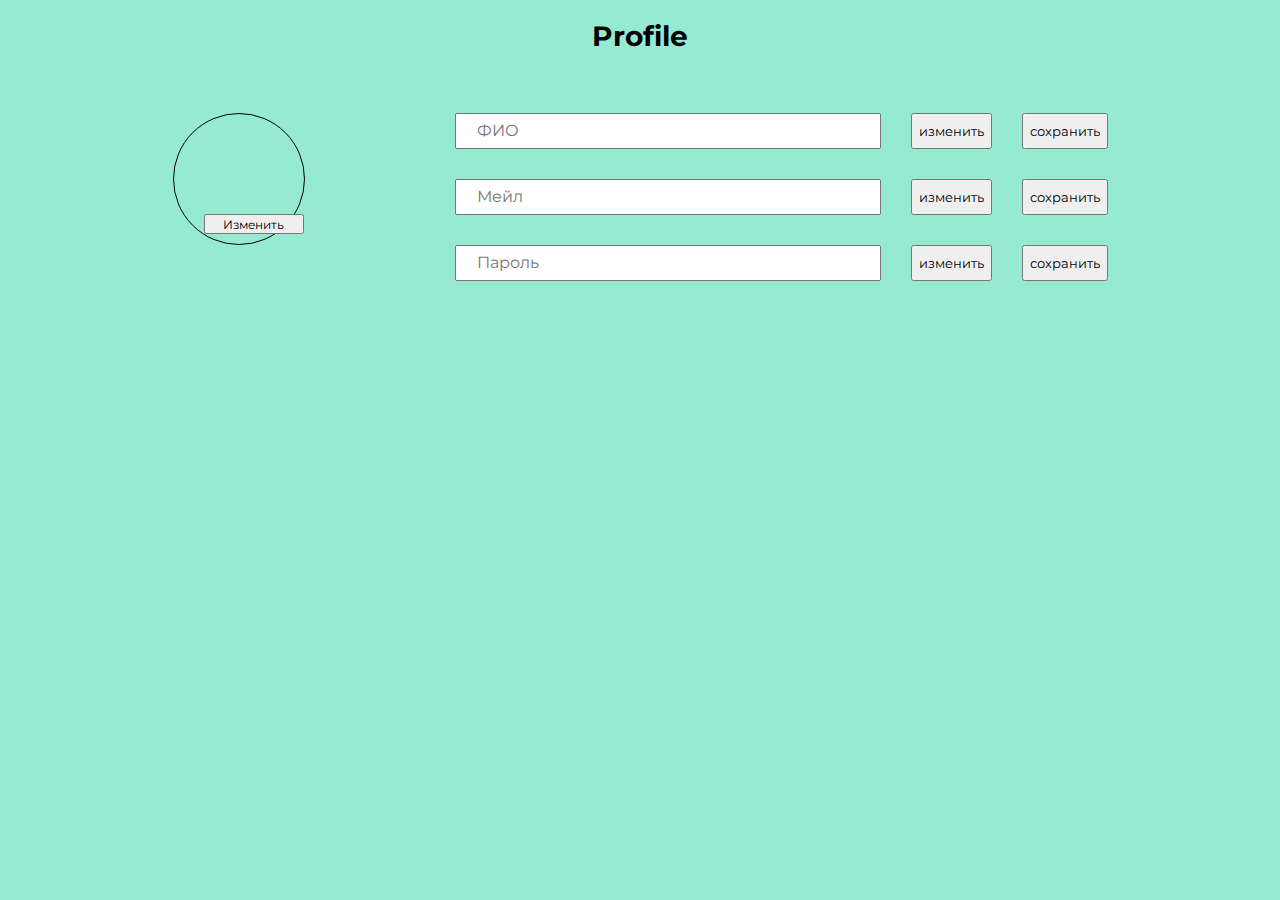
<file: profile.html>
<!DOCTYPE html>
<html lang="en">

<head>
    <meta charset="UTF-8">
    <meta name="viewport" content="width=device-width, initial-scale=1.0, minimum-scale=1.0, maximum-scale=1.0" />
    <title>Document</title>
    <link rel="stylesheet" href="style.css">
</head>

<body>
    <div class="scrapper">
        <h1>Profile</h1>

        <div class="profile-info">
            <div class="avatar">
                <button>Изменить</button>
            </div>

            <div class="info-scrapper">
                <div class="info">
                    <input type="text" placeholder="ФИО">
                    <button>изменить</button>
                    <button>сохранить</button>
                </div>
    
                <div class="info">
                    <input type="text" placeholder="Мейл">
                    <button>изменить</button>
                    <button>сохранить</button>
                </div>
    
                <div class="info">
                    <input type="text" placeholder="Пароль">
                    <button>изменить</button>
                    <button>сохранить</button>
                </div>
            </div>

        </div>

    </div>


    <script src="./main.js"></script>
</body>

</html>
</file>
<file: style.css>
@import url('https://fonts.googleapis.com/css2?family=Montserrat:wght@400;700&display=swap');

p {
    color: #97EAD2;
    font-size: 12px;
}

* {
    font-family: 'Montserrat', sans-serif;
}
body {
    margin: 0;
    padding: 0;
    font-size: 0;

    background-color: #97EAD2;
}
section {
    display: flex;
}
.navigation {
    display: flex;
    flex-direction: column;
    align-items: center;
    width: 25%;
}
.navigation > h1 {
    font-size: 28px;
}
.bars {
    display: flex;
    flex-direction: column;
    padding-left: 5%;
    gap: 30px;
    padding-left: 10%;
    margin-top: 50px;
}
.bar {
    display: flex;
    align-items: center;
    gap: 10px;
    background-color: #DDC67B;

    border: 1px solid gray;
    cursor: pointer;

    padding: 7px 20px 7px 7px;
    border-radius: 10px;
}
.bar > img {
    width: 55px;
    height: 55px;

    border-radius: 50%;
    border: 1px solid black;
}
.bar > h2 {
    font-size: 18px;
}


.drop-section {
    display: flex;
    align-items: center;
    flex-direction: column;
    gap: 5px;
    margin-top: 20px;
    padding-left: 5%;
    position: relative;

}
.drop-button {
    display: flex;
    align-items: center;
    gap: 10px;
}
.drop-section img{
    border-radius: 50%;
    border: 1px solid red;
    width: 50px;
    height: 50px;
}
.drop-section button {
    border: none;
    width: 150px;
    height: 40px;
    border-radius: 10px;
    background-color: #A6CFD5;
    color: #DBFCFF;
    cursor: pointer;
}
.drop-bars {
    width: 300px;
    height: 300px;
    display: none;
    flex-direction: column;
    align-items: center;
    position: absolute;
    top: 60px;
    left: 0;
    gap: 20px;
}
.drop-bars > a {
    margin: 0;
    font-size: 14px;
    border: 1px solid black;
    padding: 5px;
    border-radius: 10px;
    cursor: pointer;
    color: black;
    text-decoration: none;

    position: relative;
}

.content {
    font-size: 24px;
    text-align: center;
    margin-top: 40px;
}



.main-content {
    display: flex;
    flex-direction: column;
    align-items: center;
    width: 75%; 
}
.nav {
    font-size: 28px;
    font-weight: 700;
    width: 300px;
    text-align: right;
}
.search-section {
    display: flex;
    align-items: center;
    margin-top: 25px;
}
.search-section > input {
    height: 30px;
    width: 450px;
    border-radius: 10px;

    padding-left: 100px;
    font-size: 20px;
}
.search-section>button{
    font-size: 20px;
    border-radius: 10px;
    padding: 4px;
}

.scrapper > h1 {
    font-size: 28px;
    text-align: center;
}
.profile-info {
    display: flex;
    justify-content: center;
    gap: 150px;

    margin-top: 60px;
}
.avatar {
    width: 130px;
    height: 130px;
    border-radius: 50%;
    border: 1px solid black;

    position: relative;
}
.avatar > button {
    font-size: 12px;
    width: 100px;
    height: 20px;

    position: absolute;
    bottom: 10px;
    right: 0px;
}
.info-scrapper {
    display: flex;
    flex-direction: column;

    gap: 30px;
}
.info {
    display: flex;
    gap: 30px;
}
.info input {
    width: 400px;
    height: 30px;

    font-size: 16px;
    padding-left: 20px;
}
</file>
